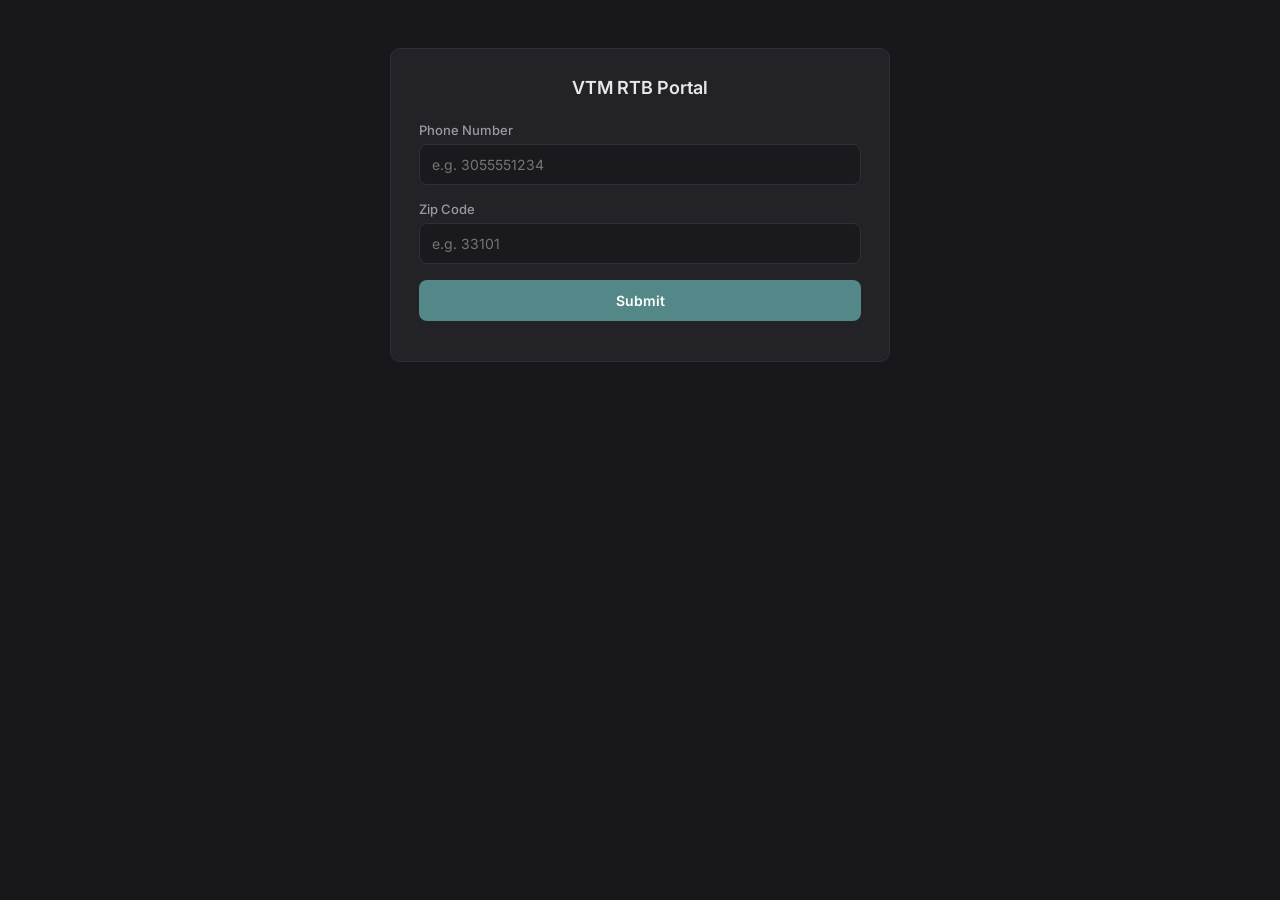
<file: d2/index.html>
<!DOCTYPE html>
<html lang="en">
<head>
<meta charset="UTF-8" />
<meta name="viewport" content="width=device-width, initial-scale=1.0" />
<title>VTM RTB Portal</title>
<link rel="preconnect" href="https://fonts.googleapis.com">
<link href="https://fonts.googleapis.com/css2?family=Inter:wght@400;500;600;700&display=swap" rel="stylesheet">
<style>
  :root {
    --accent: #548888;
    --accent-light: #6ba3a3;
    --bg: #18181c;
    --panel: #222227;
    --panel-border: #2f2f36;
    --text: #e8e8ea;
    --text-dim: #9a9aa2;
    --danger: #d9534f;
    --success: #4caf7d;
    --radius: 10px;
  }
  * { box-sizing: border-box; }
  body {
    margin: 0;
    font-family: 'Inter', sans-serif;
    background: var(--bg);
    color: var(--text);
    min-height: 100vh;
    display: flex;
    align-items: flex-start;
    justify-content: center;
    padding: 48px 16px;
  }
  .card {
    width: 100%;
    max-width: 500px;
    background: var(--panel);
    border: 1px solid var(--panel-border);
    border-radius: var(--radius);
    padding: 28px;
  }
  h1 { font-size: 18px; margin: 0 0 24px; font-weight: 600; text-align: center; }
  label { display: block; font-size: 13px; color: var(--text-dim); margin-bottom: 6px; font-weight: 500; }
  input {
    width: 100%;
    padding: 11px 12px;
    background: #1a1a1e;
    border: 1px solid var(--panel-border);
    border-radius: 8px;
    color: var(--text);
    font-size: 14px;
    font-family: inherit;
    margin-bottom: 16px;
  }
  input:focus { outline: none; border-color: var(--accent); }
  button {
    width: 100%;
    padding: 12px;
    background: var(--accent);
    border: none;
    border-radius: 8px;
    color: #fff;
    font-size: 14px;
    font-weight: 600;
    font-family: inherit;
    cursor: pointer;
    transition: background 0.15s ease;
  }
  button:hover:not(:disabled) { background: var(--accent-light); }
  button:disabled { opacity: 0.6; cursor: not-allowed; }

  /* Results Box */
  .result {
    margin-top: 20px;
    padding: 16px;
    border-radius: 8px;
    border: 1px solid var(--panel-border);
    background: #1a1a1e;
    display: none;
  }
  .result.show { display: block; }
  
  .row {
    display: flex;
    justify-content: space-between;
    align-items: center;
    padding: 10px 0;
  }
  .row:first-child { border-bottom: 1px solid var(--panel-border); }
  
  .label { color: var(--text-dim); font-size: 13px; font-weight: 500; }
  .value { font-size: 16px; font-weight: 600; }
  .did-value { color: var(--accent-light); font-size: 18px; letter-spacing: 0.5px; }

  .did-wrap { display: flex; align-items: center; gap: 8px; }
  .copy-btn {
    width: auto; padding: 4px 10px; font-size: 11px; font-weight: 600;
    background: #2a2a30; border: 1px solid var(--panel-border);
    color: var(--text-dim); border-radius: 6px;
  }
  .copy-btn:hover:not(:disabled) { background: var(--accent); color: #fff; border-color: var(--accent); }
  .copy-btn.copied { background: var(--success); color: #fff; border-color: var(--success); }
  
  .status-msg { font-size: 13px; margin-top: 12px; text-align: center; font-weight: 500; }
  .status-msg.error { color: var(--danger); }
</style>
</head>
<body>

<div class="card">
  <h1>VTM RTB Portal</h1>

  <form id="pingForm">
    <label for="cid">Phone Number</label>
    <input type="text" id="cid" placeholder="e.g. 3055551234" required />

    <label for="zipcode">Zip Code</label>
    <input type="text" id="zipcode" placeholder="e.g. 33101" required maxlength="5" pattern="\d{5}" />

    <button type="submit" id="submitBtn">Submit</button>
  </form>

  <div id="statusMsg" class="status-msg"></div>

  <div id="result" class="result">
    <!-- ONLY DID -->
    <div class="row">
      <span class="label">DID</span>
      <span class="did-wrap">
        <span class="value did-value" id="didValue">—</span>
        <button type="button" class="copy-btn" id="copyBtn">Copy</button>
      </span>
    </div>

    <!-- ONLY STATIC BUFFER TIME -->
    <div class="row">
      <span class="label">Buffer Time</span>
      <span class="value" id="bufferTimeValue">—</span>
    </div>
  </div>
</div>

<script>
  const RTB_APP_SCRIPT_URL = 'https://script.google.com/macros/s/AKfycbxrw4Zf8Yf7MOkzDj2O4l4LzUtFWVB7Uw5LGhTdc6dLKPDqALRR2hd-zcAfdBoPpTGG/exec';

  const form = document.getElementById('pingForm');
  const submitBtn = document.getElementById('submitBtn');
  const statusMsg = document.getElementById('statusMsg');
  const result = document.getElementById('result');
  const didValue = document.getElementById('didValue');
  const copyBtn = document.getElementById('copyBtn');
  const bufferTimeValue = document.getElementById('bufferTimeValue');

  let copyResetTimer = null;

  form.addEventListener('submit', async (e) => {
    e.preventDefault();
    const cid = document.getElementById('cid').value.trim();
    const zipcode = document.getElementById('zipcode').value.trim();

    resetUI();
    submitBtn.disabled = true;
    submitBtn.textContent = 'Submitting...';

    try {
      const res = await fetch(RTB_APP_SCRIPT_URL, {
        method: 'POST',
        headers: { 'Content-Type': 'text/plain;charset=utf-8' },
        body: JSON.stringify({ cid, zipcode })
      });

      const data = await res.json();

      if (data.error) {
        showStatus(data.rejected ? `Rejected: ${data.rejectReason}` : data.message, true);
      } else {
        showResult(data);
      }
    } catch (err) {
      showStatus('Network error — could not reach ping service.', true);
    } finally {
      submitBtn.disabled = false;
      submitBtn.textContent = 'Submit';
    }
  });

  copyBtn.addEventListener('click', async () => {
    const did = didValue.textContent.trim();
    if (!did || did === '—') return;

    try {
      await navigator.clipboard.writeText(did);
    } catch (err) {
      const temp = document.createElement('textarea');
      temp.value = did;
      document.body.appendChild(temp);
      temp.select();
      document.execCommand('copy');
      document.body.removeChild(temp);
    }

    copyBtn.textContent = 'Copied!';
    copyBtn.classList.add('copied');
    if (copyResetTimer) clearTimeout(copyResetTimer);
    copyResetTimer = setTimeout(() => {
      copyBtn.textContent = 'Copy';
      copyBtn.classList.remove('copied');
    }, 1500);
  });

  function resetUI() {
    statusMsg.textContent = '';
    statusMsg.classList.remove('error');
    result.classList.remove('show');
    copyBtn.textContent = 'Copy';
    copyBtn.classList.remove('copied');
  }

  function showStatus(msg, isError) {
    statusMsg.textContent = msg;
    if (isError) statusMsg.classList.add('error');
  }

  function showResult(data) {
    didValue.textContent = data.did || '—';
    bufferTimeValue.textContent = data.bufferTimeSeconds != null ? `${data.bufferTimeSeconds}s` : 'N/A';
    result.classList.add('show');
  }
</script>

</body>
</html>
</file>
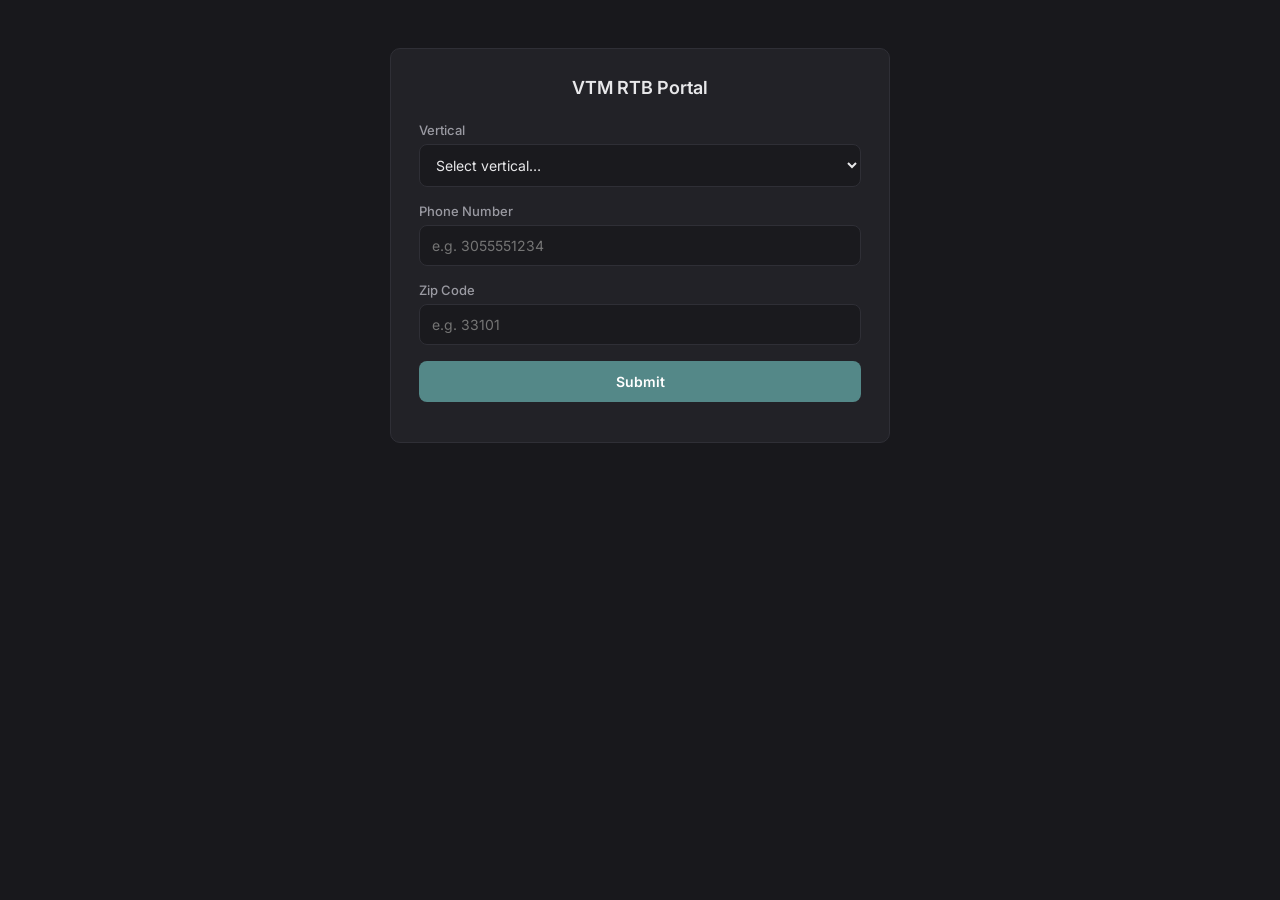
<file: RTB-HS/index.html>
<!DOCTYPE html>
<html lang="en">
<head>
<meta charset="UTF-8" />
<meta name="viewport" content="width=device-width, initial-scale=1.0" />
<title>VTM RTB Portal</title>
<link rel="preconnect" href="https://fonts.googleapis.com">
<link href="https://fonts.googleapis.com/css2?family=Inter:wght@400;500;600;700&display=swap" rel="stylesheet">
<style>
  :root {
    --accent: #548888;
    --accent-light: #6ba3a3;
    --bg: #18181c;
    --panel: #222227;
    --panel-border: #2f2f36;
    --text: #e8e8ea;
    --text-dim: #9a9aa2;
    --danger: #d9534f;
    --success: #4caf7d;
    --radius: 10px;
  }
  * { box-sizing: border-box; }
  body {
    margin: 0;
    font-family: 'Inter', sans-serif;
    background: var(--bg);
    color: var(--text);
    min-height: 100vh;
    display: flex;
    align-items: flex-start;
    justify-content: center;
    padding: 48px 16px;
  }
  .card {
    width: 100%;
    max-width: 500px;
    background: var(--panel);
    border: 1px solid var(--panel-border);
    border-radius: var(--radius);
    padding: 28px;
  }
  h1 { font-size: 18px; margin: 0 0 24px; font-weight: 600; text-align: center; }
  label { display: block; font-size: 13px; color: var(--text-dim); margin-bottom: 6px; font-weight: 500; }
  input, select {
    width: 100%;
    padding: 11px 12px;
    background: #1a1a1e;
    border: 1px solid var(--panel-border);
    border-radius: 8px;
    color: var(--text);
    font-size: 14px;
    font-family: inherit;
    margin-bottom: 16px;
  }
  input:focus, select:focus { outline: none; border-color: var(--accent); }
  select option { background: #1a1a1e; color: var(--text); }
  button {
    width: 100%;
    padding: 12px;
    background: var(--accent);
    border: none;
    border-radius: 8px;
    color: #fff;
    font-size: 14px;
    font-weight: 600;
    font-family: inherit;
    cursor: pointer;
    transition: background 0.15s ease;
  }
  button:hover:not(:disabled) { background: var(--accent-light); }
  button:disabled { opacity: 0.6; cursor: not-allowed; }
  .result {
    margin-top: 20px;
    padding: 16px;
    border-radius: 8px;
    border: 1px solid var(--panel-border);
    background: #1a1a1e;
    display: none;
  }
  .result.show { display: block; }
  .row {
    display: flex;
    justify-content: space-between;
    align-items: center;
    padding: 10px 0;
  }
  .row:first-child { border-bottom: 1px solid var(--panel-border); }
  .label { color: var(--text-dim); font-size: 13px; font-weight: 500; }
  .value { font-size: 16px; font-weight: 600; }
  .did-value { color: var(--accent-light); font-size: 18px; letter-spacing: 0.5px; }
  .did-wrap { display: flex; align-items: center; gap: 8px; }
  .copy-btn {
    width: auto; padding: 4px 10px; font-size: 11px; font-weight: 600;
    background: #2a2a30; border: 1px solid var(--panel-border);
    color: var(--text-dim); border-radius: 6px;
  }
  .copy-btn:hover:not(:disabled) { background: var(--accent); color: #fff; border-color: var(--accent); }
  .copy-btn.copied { background: var(--success); color: #fff; border-color: var(--success); }
  .status-msg { font-size: 13px; margin-top: 12px; text-align: center; font-weight: 500; }
  .status-msg.error { color: var(--danger); }
</style>
</head>
<body>
<div class="card">
  <h1>VTM RTB Portal</h1>
  <form id="pingForm">
    <label for="vertical">Vertical</label>
    <select id="vertical" required>
      <option value="">Select vertical…</option>
      <option value="Roofing">Roofing</option>
      <option value="HVAC">HVAC</option>
      <option value="Plumbing">Plumbing</option>
      <option value="Pest Control">Pest Control</option>
      <option value="Electrical">Electrical</option>
      <option value="Water Damage">Water Damage</option>
      <option value="Mold Removal">Mold Removal</option>
      <option value="Appliance Repair">Appliance Repair</option>
    </select>

    <label for="cid">Phone Number</label>
    <input type="text" id="cid" placeholder="e.g. 3055551234" required />

    <label for="zipcode">Zip Code</label>
    <input type="text" id="zipcode" placeholder="e.g. 33101" required maxlength="5" pattern="\d{5}" />

    <button type="submit" id="submitBtn">Submit</button>
  </form>

  <div id="statusMsg" class="status-msg"></div>

  <div id="result" class="result">
    <div class="row">
      <span class="label">DID</span>
      <span class="did-wrap">
        <span class="value did-value" id="didValue">—</span>
        <button type="button" class="copy-btn" id="copyBtn">Copy</button>
      </span>
    </div>
    <div class="row">
      <span class="label">Buffer Time</span>
      <span class="value" id="bufferTimeValue">—</span>
    </div>
  </div>
</div>

<script>
  // ← Replace this with your deployed Apps Script Web App URL
  const RTB_APP_SCRIPT_URL = 'https://script.google.com/macros/s/AKfycbxkXBlSEFQ68_f07rXQpNgIg8ksuuSlcqYU4NzBcsM2ue5-kTXGLR-lDdCe4wRZ_tCV/exec';

  const form = document.getElementById('pingForm');
  const submitBtn = document.getElementById('submitBtn');
  const statusMsg = document.getElementById('statusMsg');
  const result = document.getElementById('result');
  const didValue = document.getElementById('didValue');
  const copyBtn = document.getElementById('copyBtn');
  const bufferTimeValue = document.getElementById('bufferTimeValue');
  let copyResetTimer = null;

  form.addEventListener('submit', async (e) => {
    e.preventDefault();
    const vertical = document.getElementById('vertical').value;
    const cid = document.getElementById('cid').value.trim();
    const zipcode = document.getElementById('zipcode').value.trim();

    resetUI();
    submitBtn.disabled = true;
    submitBtn.textContent = 'Submitting...';

    try {
      const res = await fetch(RTB_APP_SCRIPT_URL, {
        method: 'POST',
        headers: { 'Content-Type': 'text/plain;charset=utf-8' },
        body: JSON.stringify({ vertical, cid, zipcode })
      });
      const data = await res.json();

      if (data.error) {
        showStatus(data.rejected ? `Rejected: ${data.rejectReason}` : data.message, true);
      } else {
        showResult(data);
      }
    } catch (err) {
      showStatus('Network error — could not reach ping service.', true);
    } finally {
      submitBtn.disabled = false;
      submitBtn.textContent = 'Submit';
    }
  });

  copyBtn.addEventListener('click', async () => {
    const did = didValue.textContent.trim();
    if (!did || did === '—') return;
    try {
      await navigator.clipboard.writeText(did);
    } catch (err) {
      const temp = document.createElement('textarea');
      temp.value = did;
      document.body.appendChild(temp);
      temp.select();
      document.execCommand('copy');
      document.body.removeChild(temp);
    }
    copyBtn.textContent = 'Copied!';
    copyBtn.classList.add('copied');
    if (copyResetTimer) clearTimeout(copyResetTimer);
    copyResetTimer = setTimeout(() => {
      copyBtn.textContent = 'Copy';
      copyBtn.classList.remove('copied');
    }, 1500);
  });

  function resetUI() {
    statusMsg.textContent = '';
    statusMsg.classList.remove('error');
    result.classList.remove('show');
    copyBtn.textContent = 'Copy';
    copyBtn.classList.remove('copied');
  }

  function showStatus(msg, isError) {
    statusMsg.textContent = msg;
    if (isError) statusMsg.classList.add('error');
  }

  function showResult(data) {
    didValue.textContent = data.did || '—';
    bufferTimeValue.textContent = data.bufferTimeSeconds != null ? `${data.bufferTimeSeconds}s` : 'N/A';
    result.classList.add('show');
  }
</script>
</body>
</html>
</file>
